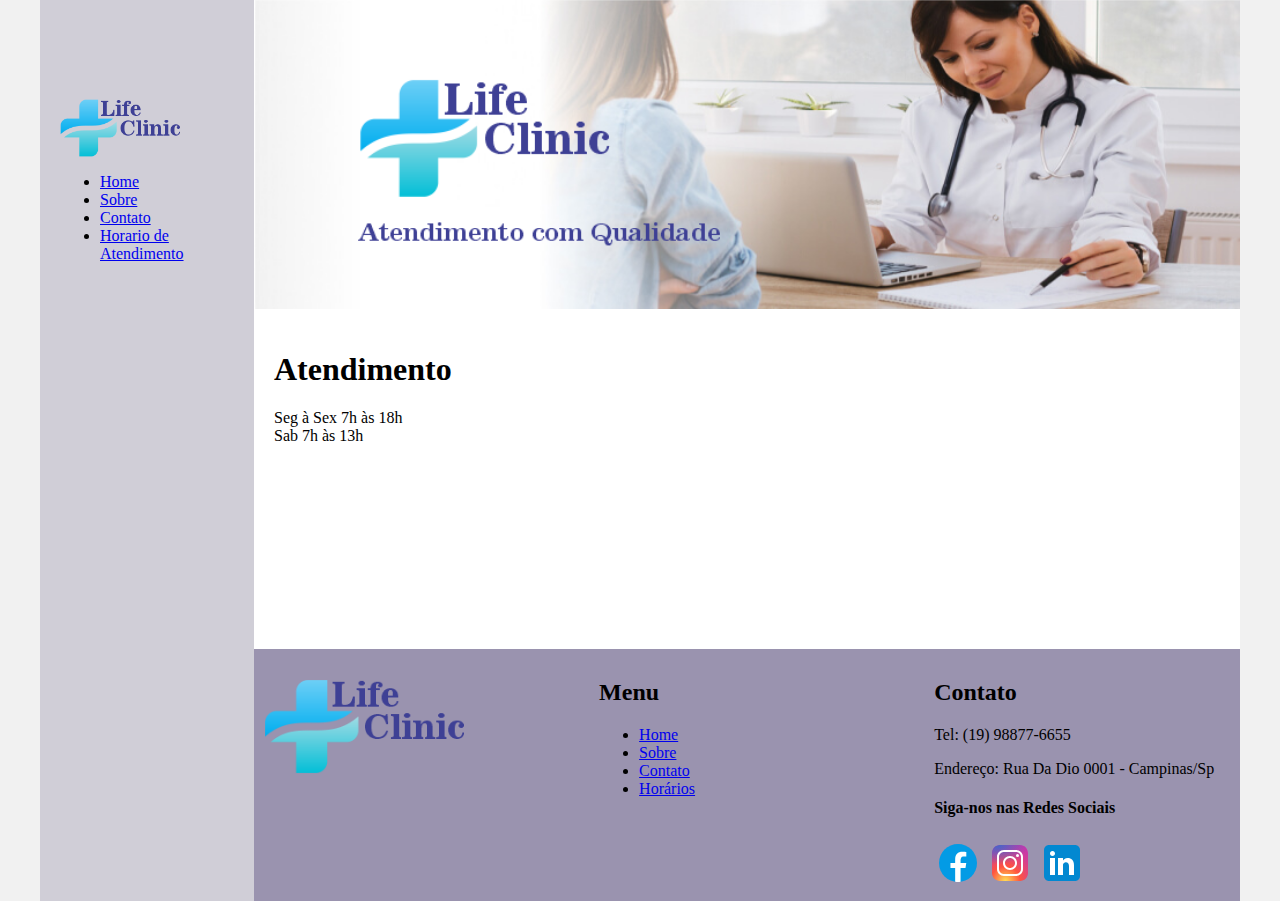
<file: atendendimento.html>
<!DOCTYPE html>
<html lang="pt-BR">
<head>
    <meta charset="UTF-8">
    <meta name="viewport" content="width=device-width, initial-scale=1.0">
    <title>Layout Flexbox</title>
    <link rel="stylesheet" href="base.css">
</head>
<body>
    <div class="wrapper">
        <div class="menu">
            <img src="LOGO COMPLETO.png" width="120">
            <ul>
                <li><a href="index.html">Home</a></a></li>
                <li><a href="sobre.html">Sobre</a></a></li>
                <li><a href="contato.html">Contato</a></a></li>
                <li><a href="atendendimento.html">Horario de Atendimento</a></a></li>
            </ul>
        </div>
        <div class="main">
            <div class="header">

               <img src="banner 4.png" width="100%">

            </div>
            <div class="content">
                <h1>Atendimento</h1>
                <p> Seg à Sex 7h às 18h<br>
                    Sab 7h às 13h</p>
            </div>
            <div class="footer">
                <div class="footer-columns">
                    <div class="column">
                        <h2></h2>
                        <img src="LOGO COMPLETO.png" alt="" width="200">
                    </div>

                    <div class="column">
                        <h2>Menu</h2>
                        <ul>
                            <li><a href="index.html">Home</a></li>
                            <li><a href="sobre.html">Sobre</a></li>
                            <li><a href="contato.html">Contato</a></li>
                            <li><a href="atendendimento.html">Horários</a></li>
                        </ul>
                    </div>
                    <div class="column">
                        <h2>Contato</h2>
                        <p>Tel: (19) 98877-6655</p>
                        <p>Endereço: Rua Da Dio 0001 - Campinas/Sp</p>
                        <h4>Siga-nos nas Redes Sociais</h4>
                        <img src="facebook.svg" alt="Facebook">
                        <img src="instagram.svg" alt="">
                        <img src="linkedin.svg" alt="">

                    </div>
                    
                </div>
            </div>

        </div>
    </div>
</body>
</html>
</file>
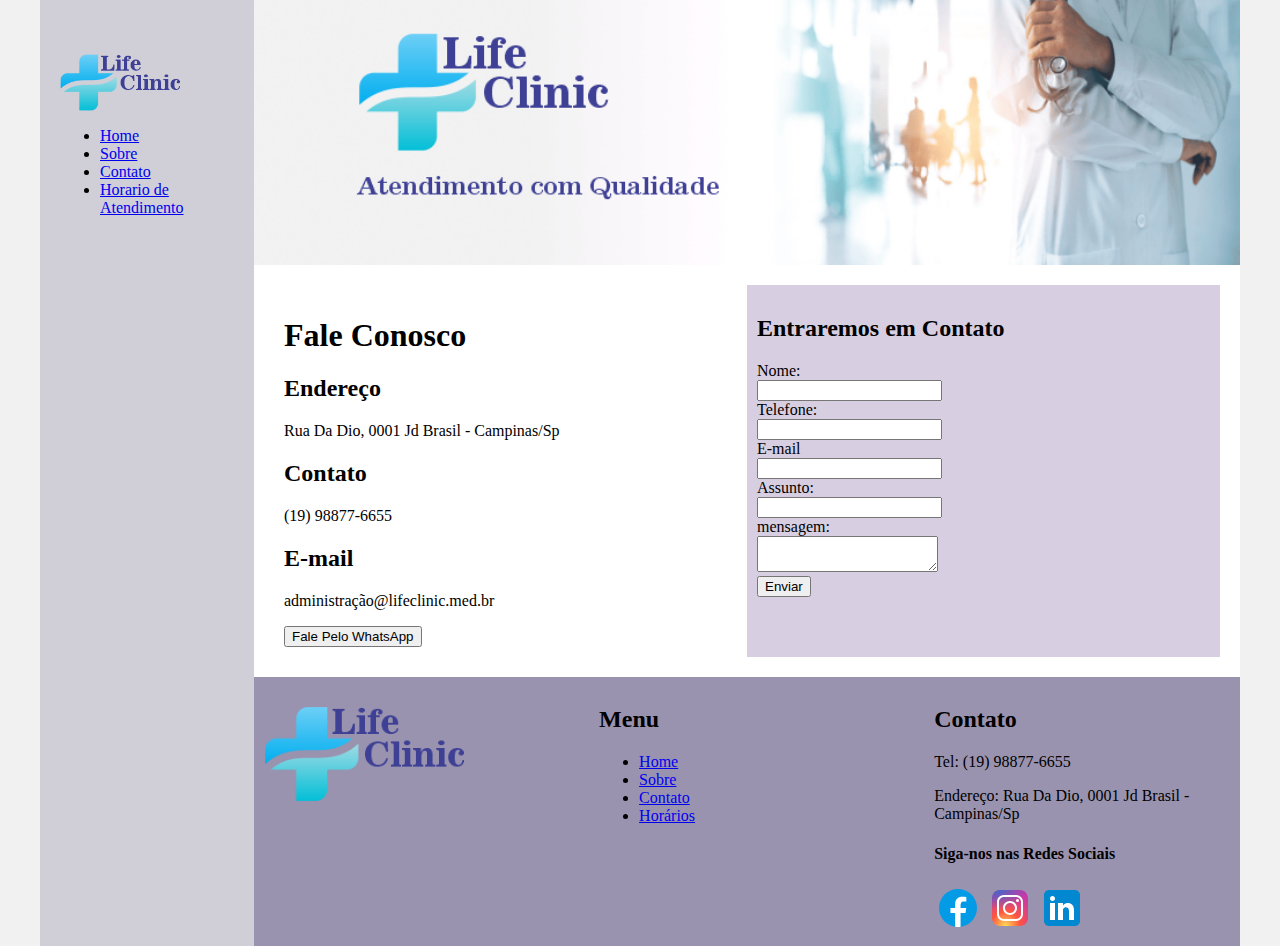
<file: contato.html>
<!DOCTYPE html>
<html lang="pt-BR">
<head>
    <meta charset="UTF-8">
    <meta name="viewport" content="width=device-width, initial-scale=1.0">
    <title>Layout Flexbox</title>
    <link rel="stylesheet" href="base.css">
</head>
<body>
    <div class="wrapper">
        <div class="menu">
            <img src="LOGO COMPLETO.png" width="120">
            <ul>
                <li><a href="index.html">Home</a></a></li>
                <li><a href="sobre.html">Sobre</a></a></li>
                <li><a href="contato.html">Contato</a></a></li>
                <li><a href="atendendimento.html">Horario de Atendimento</a></a></li>
            </ul>
        </div>
        <div class="main">
            <div class="header">

               <img src="banner 2.png" width="100%">

            </div>
            <div class="content">
                <div class="footer-columns">
                    <div class="column2">
                        <h1>Fale Conosco</h1>
                        <h2>Endereço</h2>
                        <p> Rua Da Dio, 0001 Jd Brasil - Campinas/Sp </p>
                        <h2>Contato</h2>
                        <p>(19) 98877-6655</p>
                        <h2>E-mail</h2>
                        <p>administração@lifeclinic.med.br</p>
                        <button type="button">Fale Pelo WhatsApp</button>
                </div>

                    <div class="column3">
                        <h2>Entraremos em Contato</h2>
                        <form onsubmit="" method="get">
                            <label>Nome:</label><br>
                            <input type="text" name="name"/><br>
                            <label>Telefone:</label><br>
                            <input type="number" name="phone"/><br>
                            <label>E-mail</label><br>
                            <input type="text" name="email"/><br>
                            <label>Assunto:</label><br>
                            <input type="text" name="assunto"/><br>
                            <label>mensagem:</label><br>
                            <textarea name="assunto" id=""></textarea><br>
                            <button type="submit">Enviar</button>

                        </form>
                        
                    </div>
                </div>

            </div>
            
            <div class="footer">
                <div class="footer-columns">
                    <div class="column">
                        <h2></h2>
                        <img src="LOGO COMPLETO.png" alt="" width="200">
                    </div>

                    <div class="column">
                        <h2>Menu</h2>
                        <ul>
                            <li><a href="index.html">Home</a></li>
                            <li><a href="sobre.html">Sobre</a></li>
                            <li><a href="contato.html">Contato</a></li>
                            <li><a href="atendendimento.html">Horários</a></li>
                        </ul>
                    </div>
                    <div class="column">
                        <h2>Contato</h2>
                        <p>Tel: (19) 98877-6655</p>
                        <p>Endereço: Rua Da Dio, 0001 Jd Brasil - Campinas/Sp</p>
                        <h4>Siga-nos nas Redes Sociais</h4>
                        <img src="facebook.svg" alt="Facebook">
                        <img src="instagram.svg" alt="">
                        <img src="linkedin.svg" alt="">

                    </div>
                    
                </div>
            </div>

        </div>
    </div>
</body>
</html>
</file>
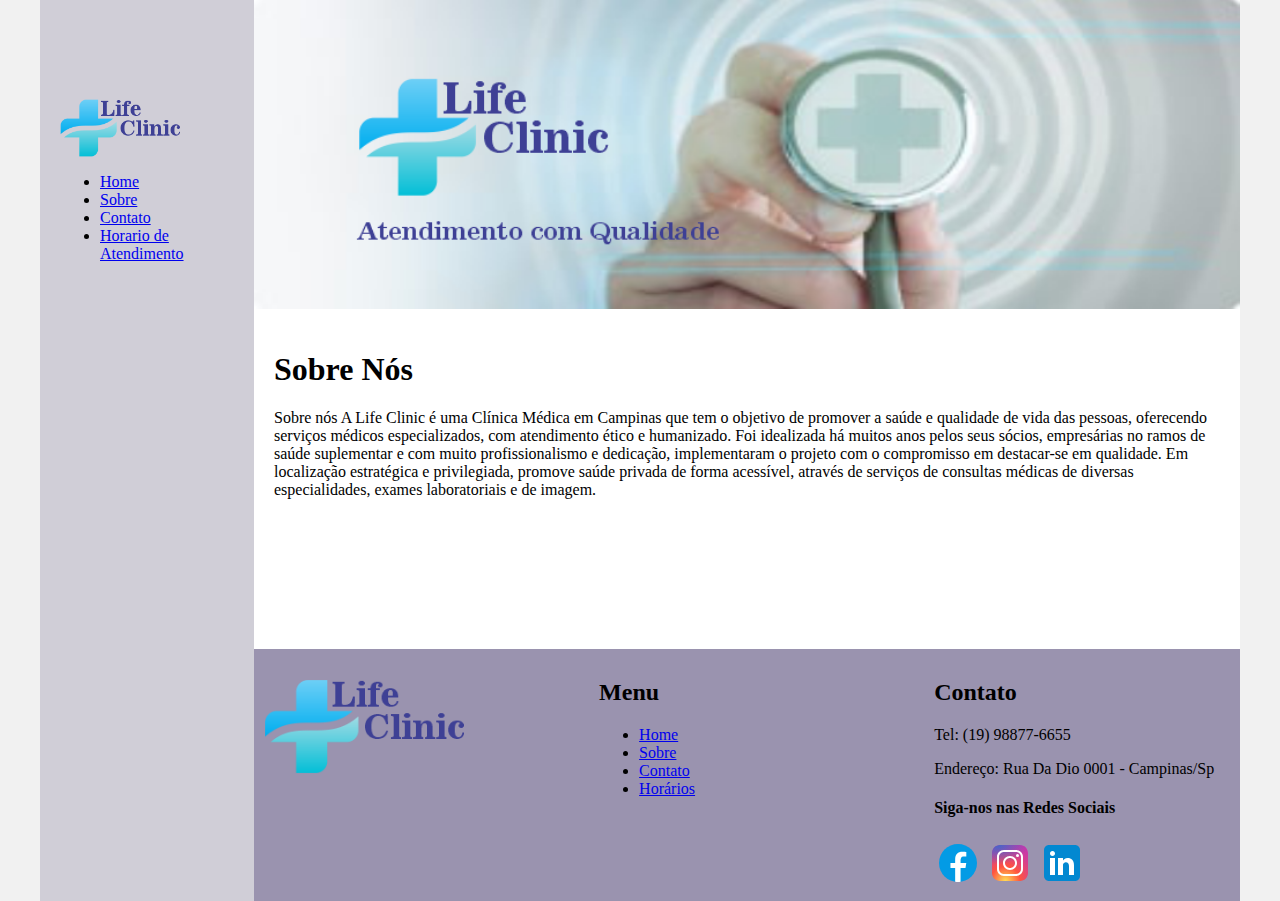
<file: sobre.html>
<!DOCTYPE html>
<html lang="pt-BR">
<head>
    <meta charset="UTF-8">
    <meta name="viewport" content="width=device-width, initial-scale=1.0">
    <title>Layout Flexbox</title>
    <link rel="stylesheet" href="base.css">
</head>
<body>
    <div class="wrapper">
        <div class="menu">
            <img src="LOGO COMPLETO.png" width="120">
            <ul>
                <li><a href="index.html">Home</a></a></li>
                <li><a href="sobre.html">Sobre</a></a></li>
                <li><a href="contato.html">Contato</a></a></li>
                <li><a href="atendendimento.html">Horario de Atendimento</a></a></li>
            </ul>
        </div>
        <div class="main">
            <div class="header">

               <img src="banner 3.png" width="100%">

            </div>
            <div class="content">
                <h1>Sobre Nós</h1>
                <p>Sobre nós
                    A Life Clinic é uma Clínica Médica em Campinas que tem o objetivo de promover a saúde e qualidade de vida das pessoas, oferecendo serviços médicos especializados, com atendimento ético e humanizado.
                    
                    Foi idealizada há muitos anos pelos seus sócios, empresárias no ramos de saúde suplementar e com muito profissionalismo e dedicação, implementaram o projeto com o compromisso em destacar-se em qualidade.
                    
                    Em localização estratégica e privilegiada, promove saúde privada de forma acessível, através de serviços de consultas médicas de diversas especialidades, exames laboratoriais e de imagem.</p>
                
            </div>
            <div class="footer">
                <div class="footer-columns">
                    <div class="column">
                        <h2></h2>
                        <img src="LOGO COMPLETO.png" alt="" width="200">
                    </div>

                    <div class="column">
                        <h2>Menu</h2>
                        <ul>
                            <li><a href="index.html">Home</a></li>
                            <li><a href="sobre.html">Sobre</a></li>
                            <li><a href="contato.html">Contato</a></li>
                            <li><a href="atendendimento.html">Horários</a></li>
                        </ul>
                    </div>
                    <div class="column">
                        <h2>Contato</h2>
                        <p>Tel: (19) 98877-6655</p>
                        <p>Endereço: Rua Da Dio 0001 - Campinas/Sp</p>
                        <h4>Siga-nos nas Redes Sociais</h4>
                        <img src="facebook.svg" alt="Facebook">
                        <img src="instagram.svg" alt="">
                        <img src="linkedin.svg" alt="">

                    </div>
                    
                </div>
            </div>

        </div>
    </div>
</body>
</html>
</file>
<file: base.css>
html, body {
    margin: 0;
    height: 100%;
}

body {
    background-color: #f1f1f1;
    display: flex;
    justify-content: center;
    align-items: center;
}

.wrapper {
    width: 1200px;
    display: flex;
    background-color: aquamarine;
}

.menu {
    width: 15%;
    background-color: rgb(208, 206, 215);
    padding: 100px 20px 0px;
    display: flex;
    flex-direction: column;
}

.main {
    display: flex;
    flex-direction: column;
    width: 85%;
    margin: 0;
}

.header {
    background-image: url('banner\ 1.png'); /* URL da sua imagem */
    background-size: cover;
    background-position: center;
    min-height: 300px;
    color: white; /* Adiciona cor branca ao texto, se houver */
    display: flex;
    justify-content: center;
    align-items: center;
    text-align: center;
}

.content {
    background-color: white;
    min-height: 300px;
    padding: 20px;
}

.footer {
    background-color: rgb(154, 147, 175);
    min-height: 150px;
}

.footer-columns {
    width: 100%;
    display: flex;
    justify-content: space-between;
}

.column {
    width: 30%;
    background-color: ;
    padding: 10px;
}
.column2 {
    width: 50%;
    background-color: ;
    padding: 10px;
}
.column3 {
    width: 50%;
    background-color:rgb(216, 206, 225) ;
    padding: 10px;

}
</file>
